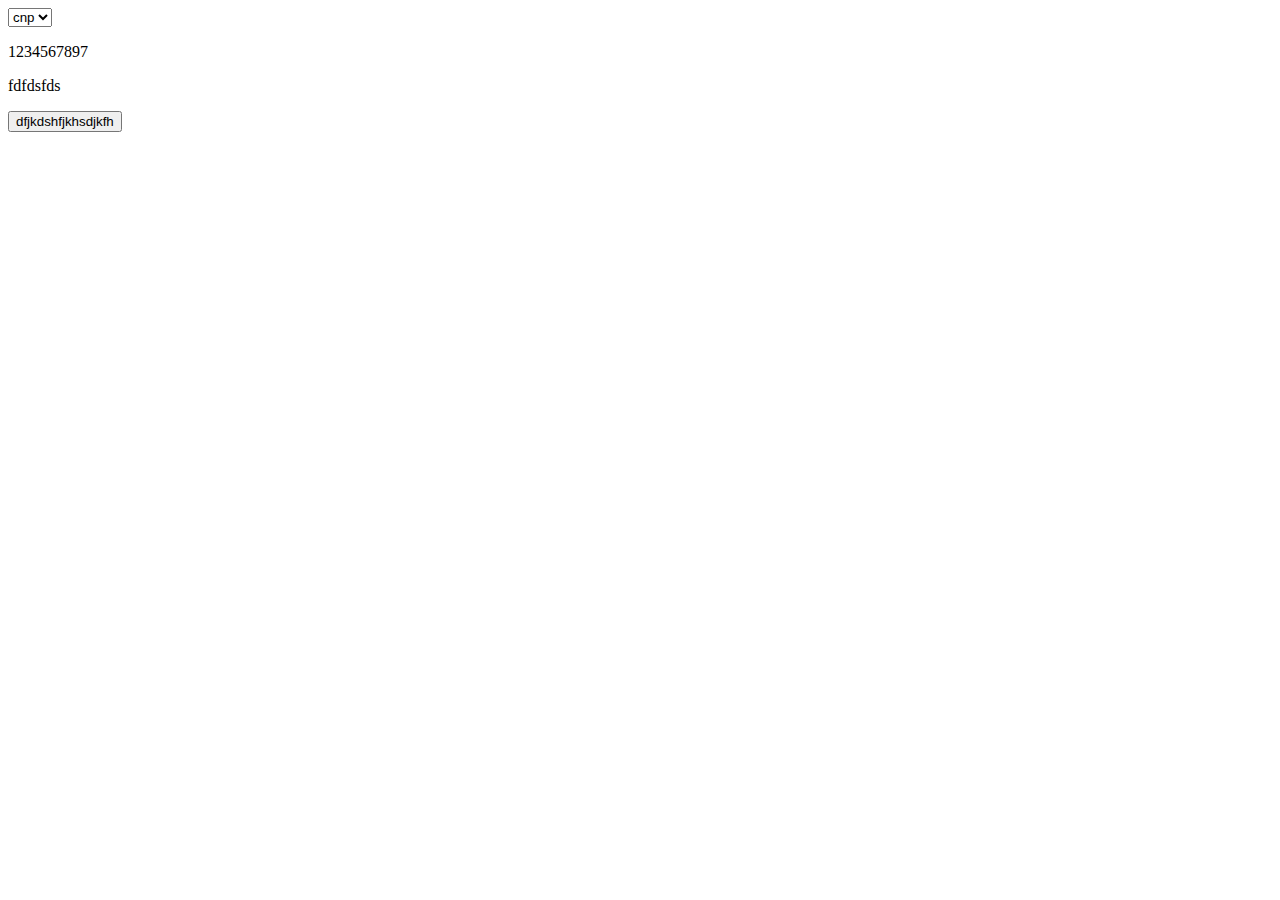
<file: test/index.html>
<!DOCTYPE html>
<html lang="en">
<head>
    <meta charset="UTF-8">
    <meta http-equiv="X-UA-Compatible" content="IE=edge">
    <meta name="viewport" content="width=device-width, initial-scale=1.0">
    <link rel="stylesheet" href="style.css">
    <title>Document</title>
</head>
<body>
    <select  id="select">
        <option value="1">cnp</option>
        <option  value="2" >pn</option>
        <option  value="3">ank</option>
    </select>
    
<div class="test">
    <p>1234567897</p>

    <p>fdfdsfds</p>
</div>
     <button class="ura"> dfjkdshfjkhsdjkfh</button>
    <script
    src="https://code.jquery.com/jquery-3.6.0.js"
    integrity="sha256-H+K7U5CnXl1h5ywQfKtSj8PCmoN9aaq30gDh27Xc0jk="
    crossorigin="anonymous"></script>
    <script src="main.js"></script>
</body>
</html>
</file>
<file: test/style.css>
.main{
    width: 500px;
    height: 500px;
    align-items:center ;
    background-color: aqua;
}
</file>
